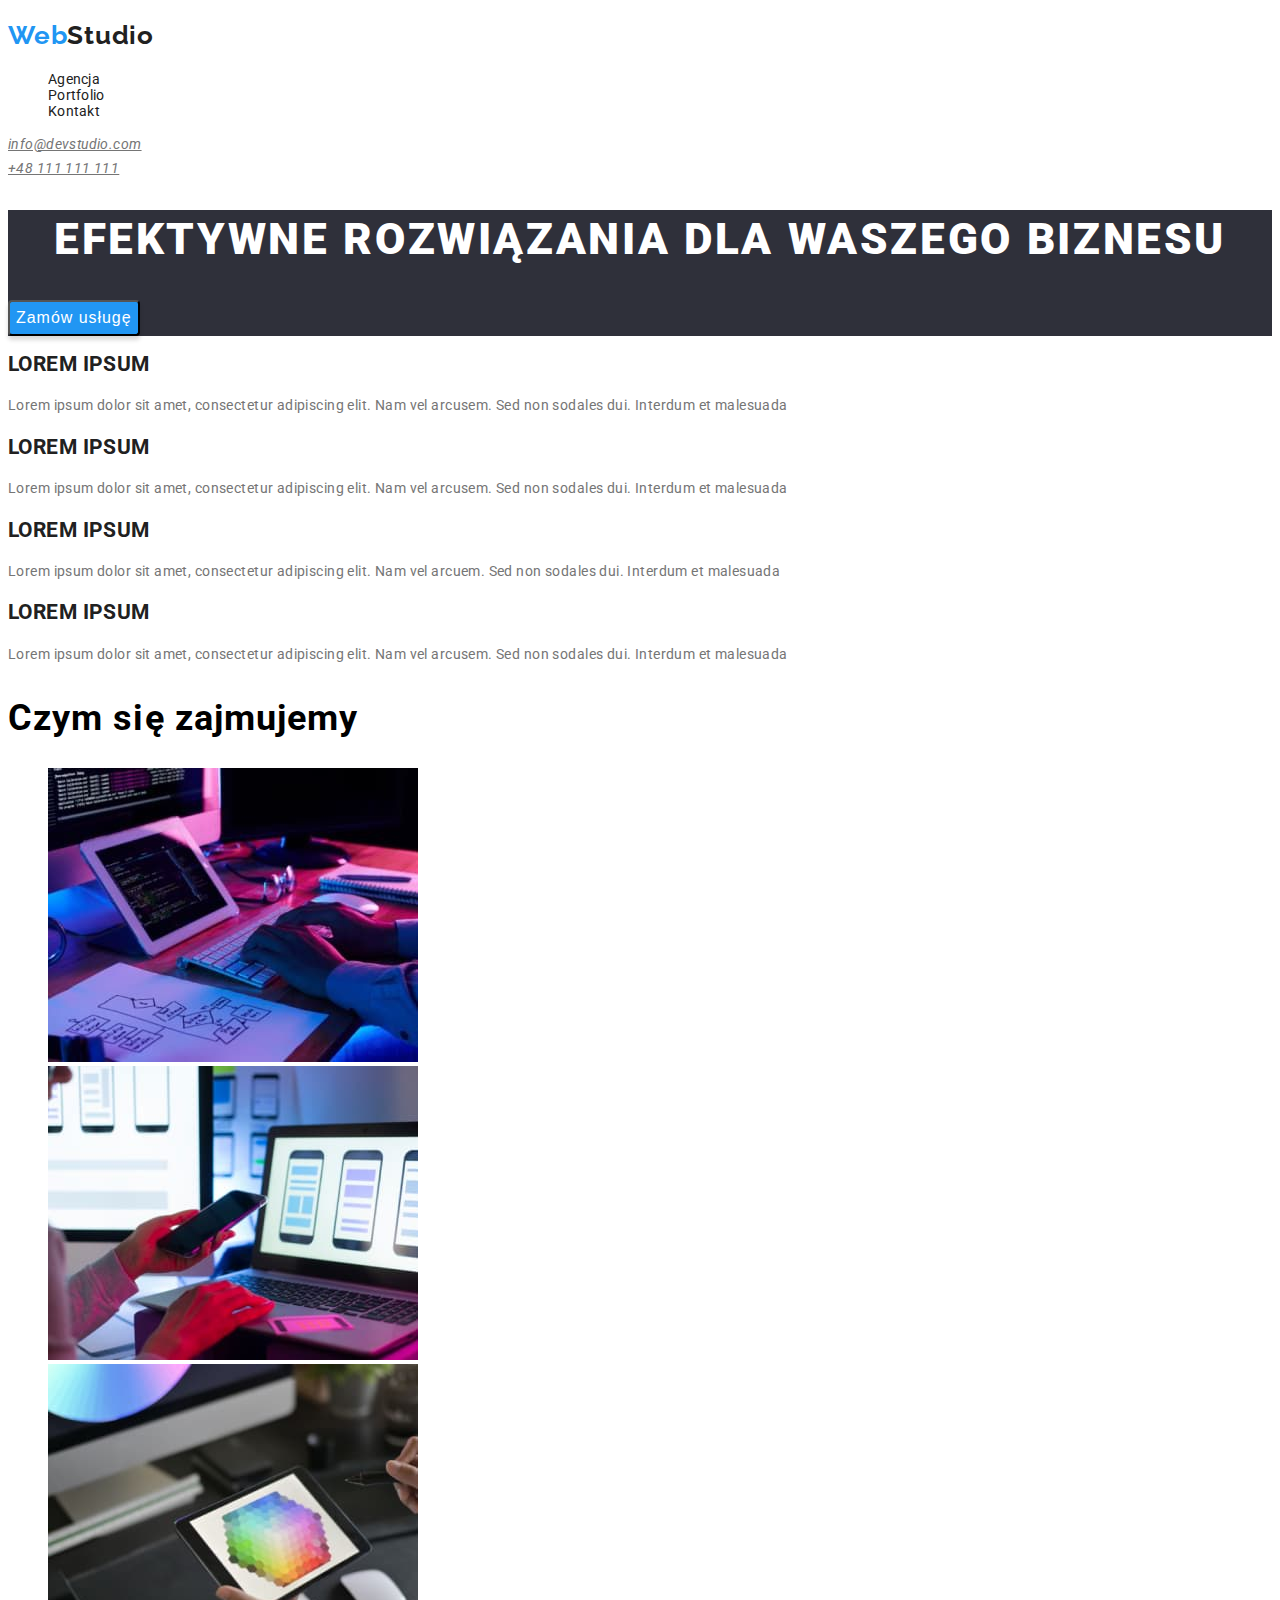
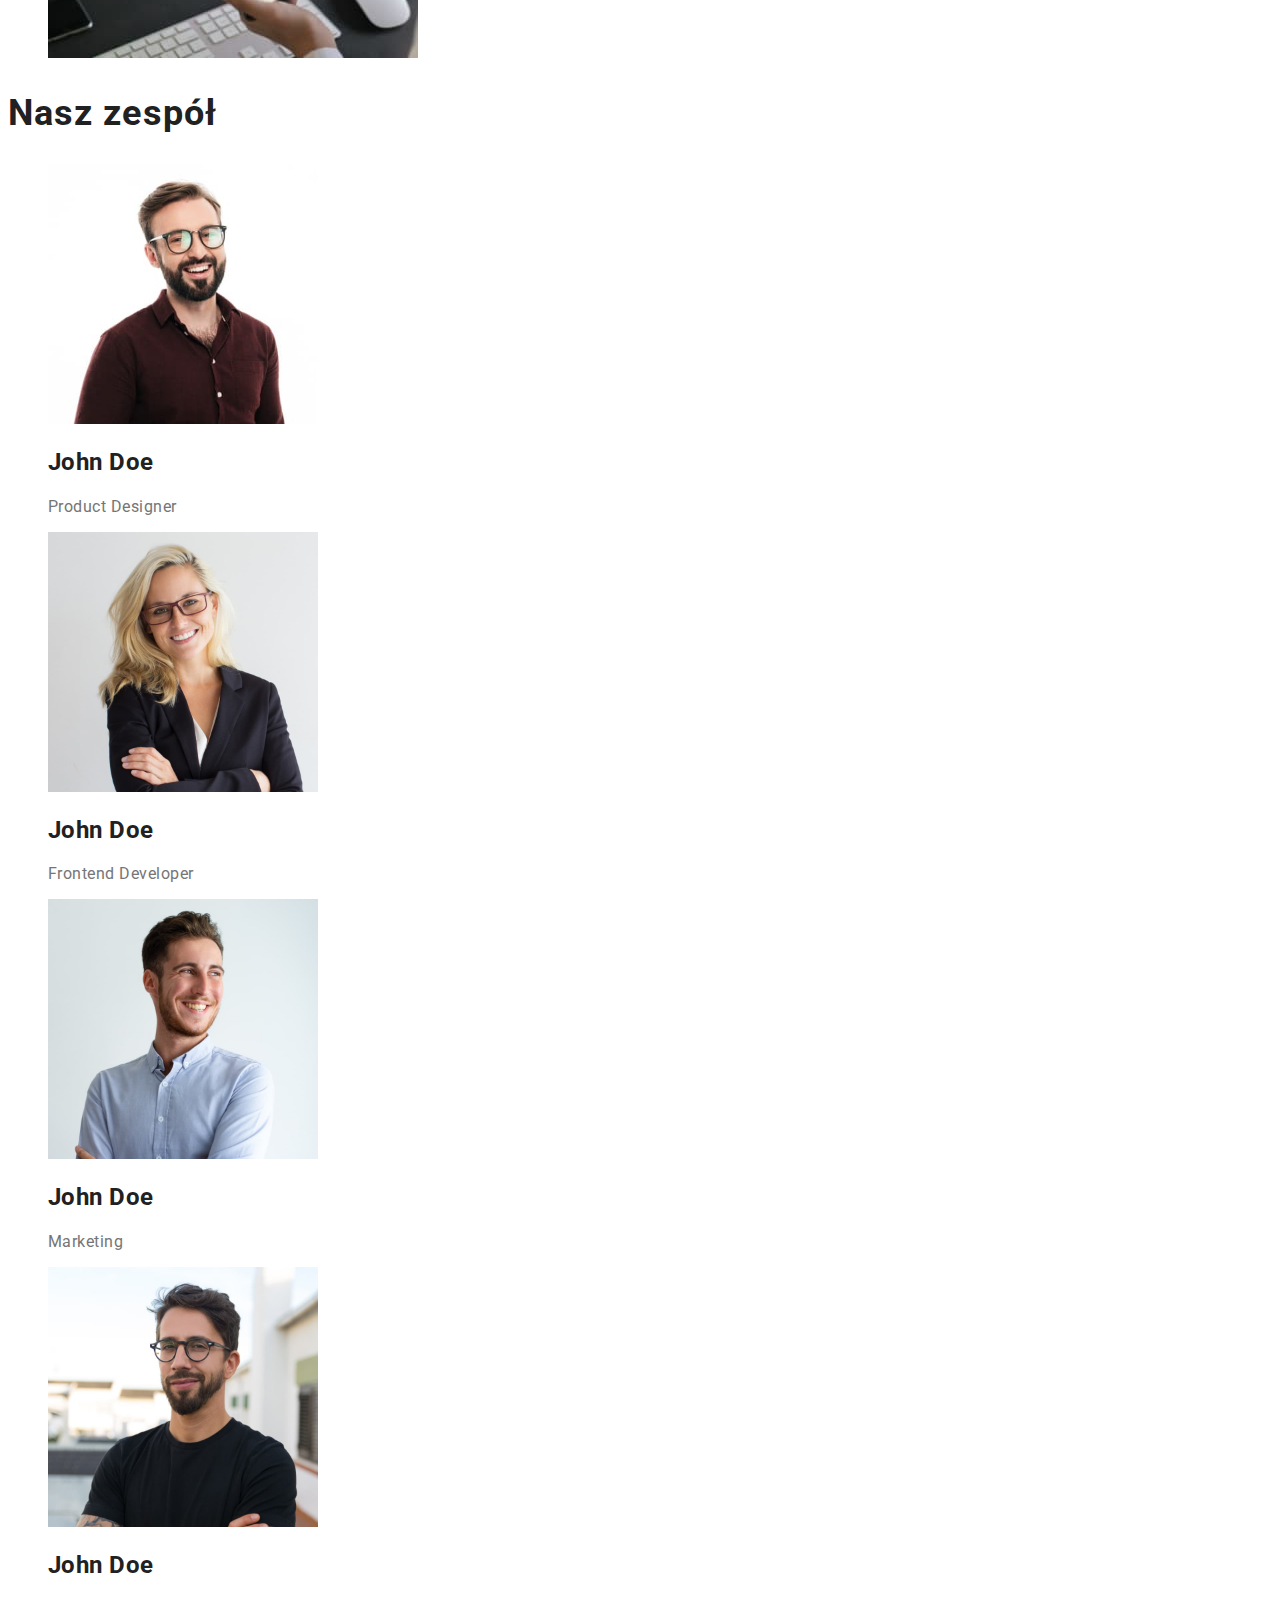
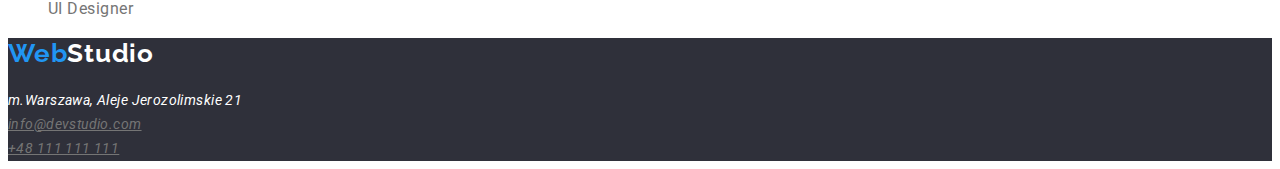
<file: index.html>
<!DOCTYPE html>
<html lang="PL">
  <head>
    <meta charset="UTF-8" />
    <meta http-equiv="X-UA-Compatible" content="IE=edge" />
    <meta name="viewport" content="width=device-width, initial-scale=1.0" />
    <title>Projekt Katsiaryna Klunduk</title>
    <link rel="preconnect" href="https://fonts.googleapis.com" />
    <link rel="preconnect" href="https://fonts.gstatic.com" crossorigin />
    <link
      href="https://fonts.googleapis.com/css2?family=Raleway:wght@700&family=Roboto:wght@400;500;700;900&display=swap"
      rel="stylesheet"
    />
    <link rel="stylesheet" href="CSS/style.css" />
  </head>
  <body>
    <header>
      <h2>
        <a href="index.html" class="logo"
          ><span class="logo-web">Web</span>Studio</a
        >
      </h2>
      <div class="main-information">
        <nav>
          <ul class="list">
            <li><a class="link" href="index.html">Agencja</a></li>
            <li><a class="link" href="portfolio.html">Portfolio</a></li>
            <li><a class="link" href="#">Kontakt</a></li>
          </ul>
        </nav>
        <address>
          <a class="adress" href="mailto:info@devstudio.com"
            >info@devstudio.com</a
          ><br />
          <a class="adress" href="tel:+48111111111">+48 111 111 111</a>
        </address>
      </div>
    </header>
    <main>
      <section class="title">
        <h1 class="title-text">Efektywne rozwiązania dla waszego biznesu</h1>
        <button type="button" class="title-button">Zamów usługę</button>
      </section>
      <section class="advantages">
        <h2 class="advantages-title">LOREM IPSUM</h2>
        <p class="advantages-text">
          Lorem ipsum dolor sit amet, consectetur adipiscing elit. Nam vel
          arcusem. Sed non sodales dui. Interdum et malesuada
        </p>
      </section>
      <section class="advantages">
        <h2 class="advantages-title">LOREM IPSUM</h2>
        <p class="advantages-text">
          Lorem ipsum dolor sit amet, consectetur adipiscing elit. Nam vel
          arcusem. Sed non sodales dui. Interdum et malesuada
        </p>
      </section>
      <section class="advantages">
        <h2 class="advantages-title">LOREM IPSUM</h2>
        <p class="advantages-text">
          Lorem ipsum dolor sit amet, consectetur adipiscing elit. Nam vel
          arcuem. Sed non sodales dui. Interdum et malesuada
        </p>
      </section>
      <section class="advantages">
        <h2 class="advantages-title">LOREM IPSUM</h2>
        <p class="advantages-text">
          Lorem ipsum dolor sit amet, consectetur adipiscing elit. Nam vel
          arcusem. Sed non sodales dui. Interdum et malesuada
        </p>
      </section>
      <section>
        <h2 class="direction">Czym się zajmujemy</h2>
      </section>
      <ul class="list">
        <li class="direction-images">
          <img src="images/img.1.jpg" alt="komputer" width="370" height="294" />
        </li>
        <li class="direction-images">
          <img src="images/img.2.jpg" alt="telefon" width="370" height="294" />
        </li>
        <li class="direction-images">
          <img src="images/img.3.jpg" alt="tablet" width="370" height="294" />
        </li>
      </ul>
      <div>
        <section class="team">
          <h2 class="team-header">Nasz zespół</h2>
          <ul class="list">
            <li>
              <img
                class="team-image"
                src="images/img1.1.jpg"
                alt="John Doe"
                width="270"
                height="260"
              />
              <h2 class="team-name">John Doe</h2>
              <p class="team-job">Product Designer</p>
            </li>
            <li>
              <img
                class="team-image"
                src="images/img1.2.jpg"
                alt="John Doe"
                width="270"
                height="260"
              />
              <h2 class="team-name">John Doe</h2>
              <p class="team-job">Frontend Developer</p>
            </li>
            <li>
              <img
                class="team-image"
                src="images/img1.3.jpg"
                alt="John Doe"
                width="270"
                height="260"
              />
              <h2 class="team-name">John Doe</h2>
              <p class="team-job">Marketing</p>
            </li>
            <li>
              <img
                class="team-image"
                src="images/img1.4.jpg"
                alt="John Doe"
                width="270"
                height="260"
              />
              <h2 class="team-name">John Doe</h2>
              <p class="team-job">UI Designer</p>
            </li>
          </ul>
        </section>
      </div>
    </main>
    <footer class="footer-bottom">
      <h2>
        <a href="index.html" class="logo"
          ><span class="logo-web">Web</span
          ><span class="logo-studio">Studio</span></a
        >
      </h2>
      <address>
        <a class="adress-office">m.Warszawa, Aleje Jerozolimskie 21</a><br />
        <a class="adress" href="mailto:info@devstudio.com">info@devstudio.com</a
        ><br />
        <a class="adress" href="tel:+48111111111">+48 111 111 111</a><br />
      </address>
    </footer>
  </body>
</html>
</file>
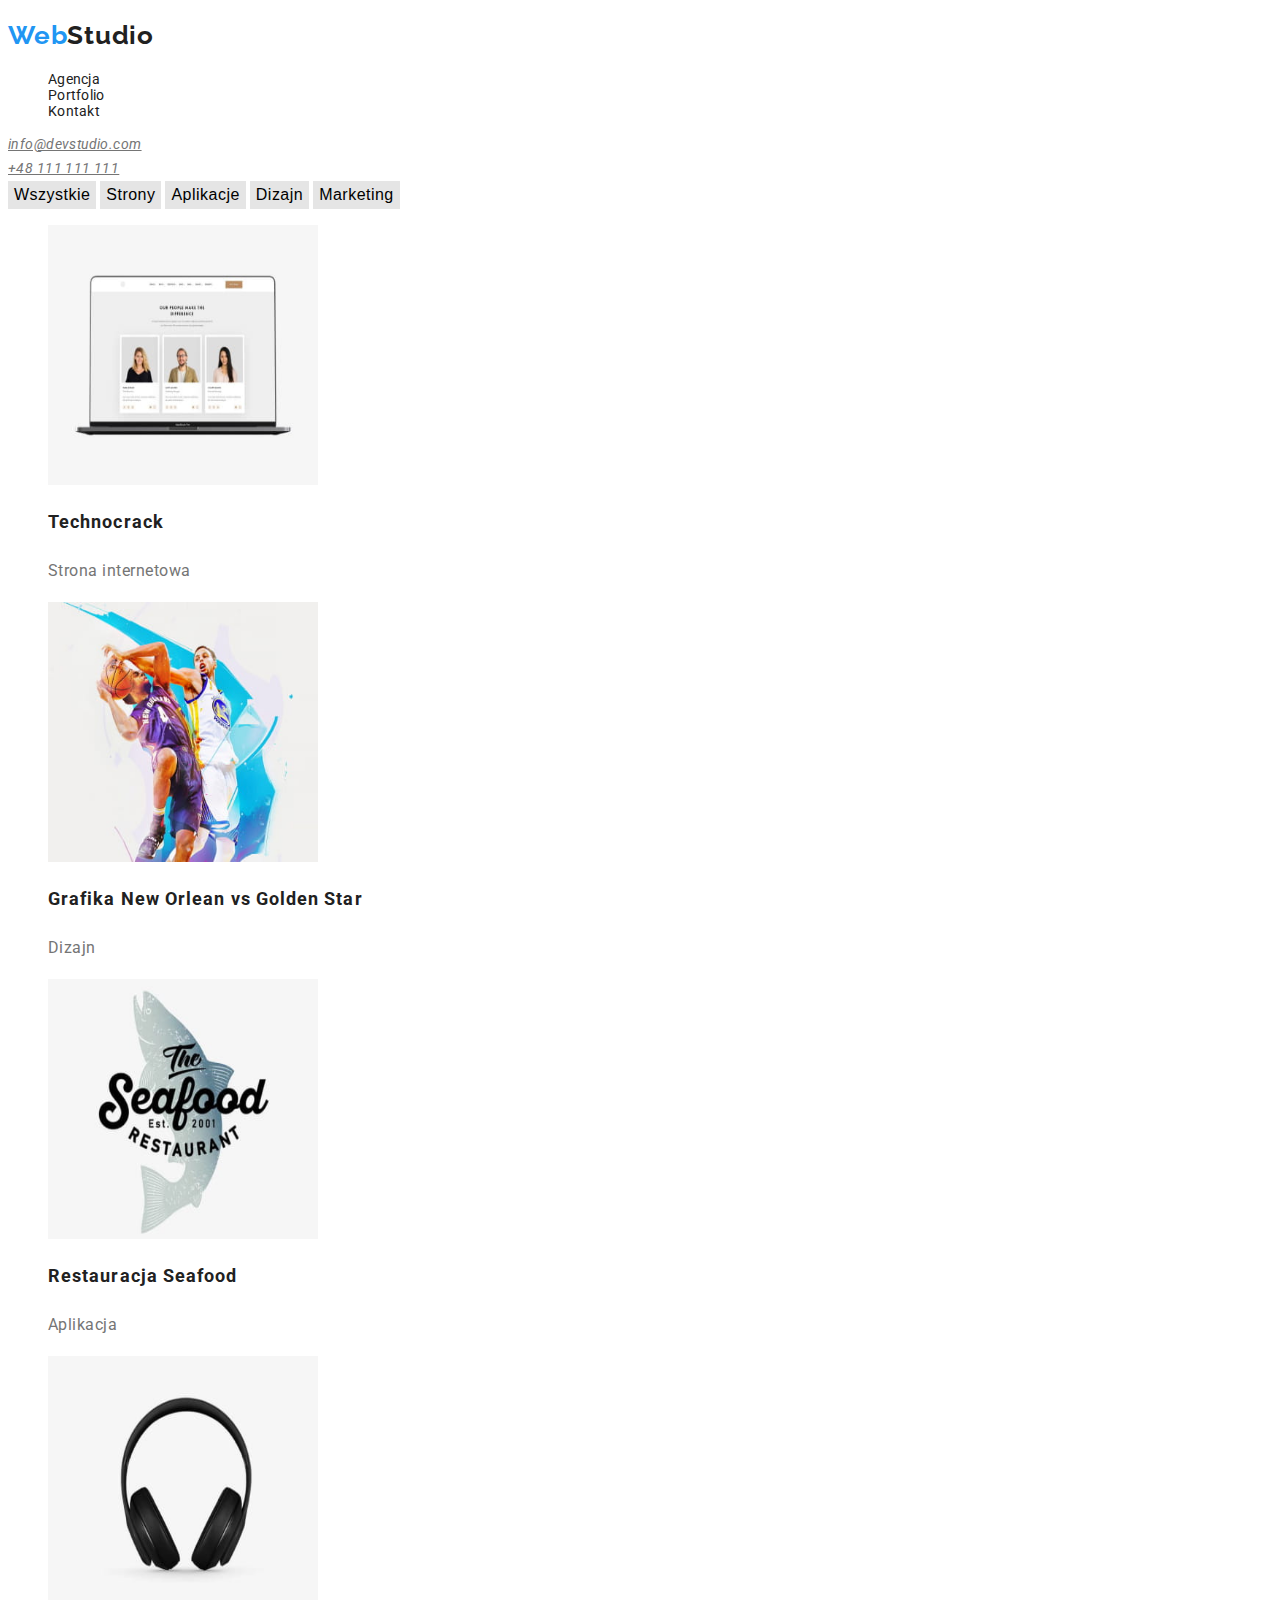
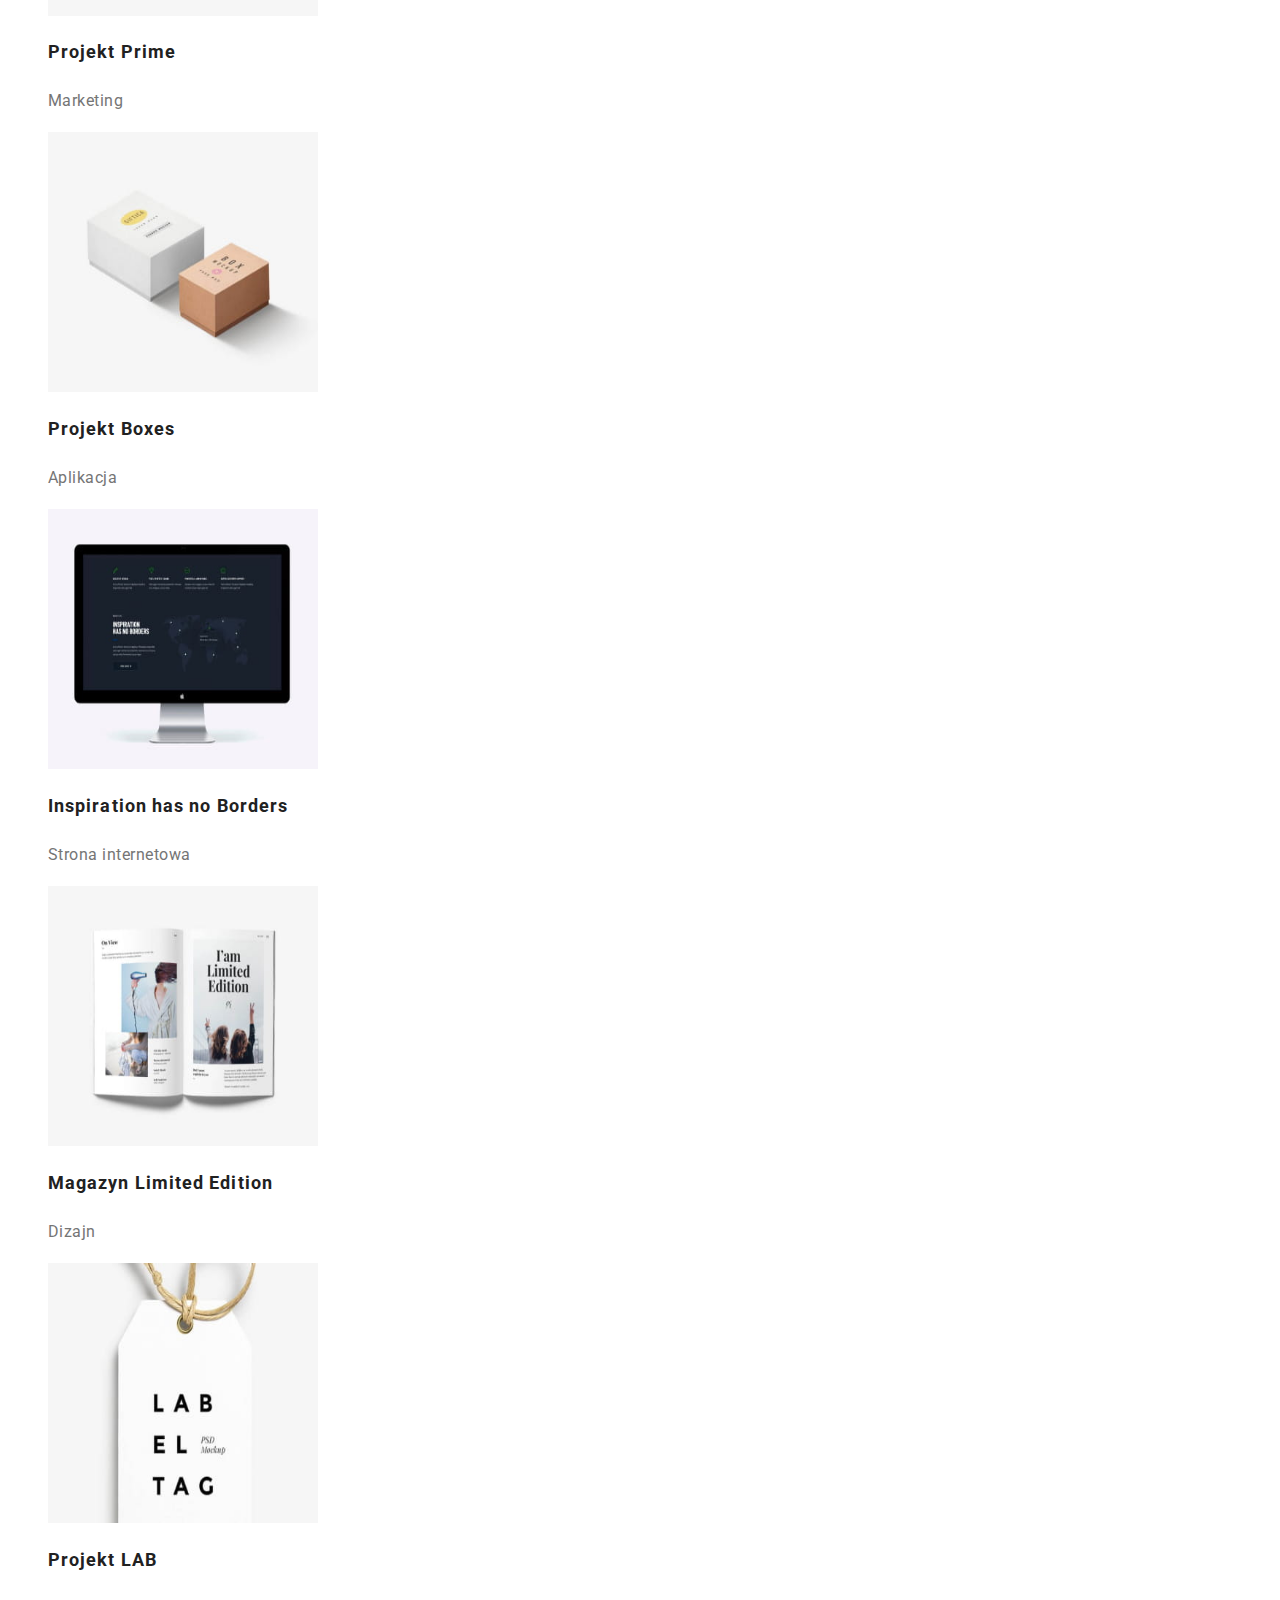
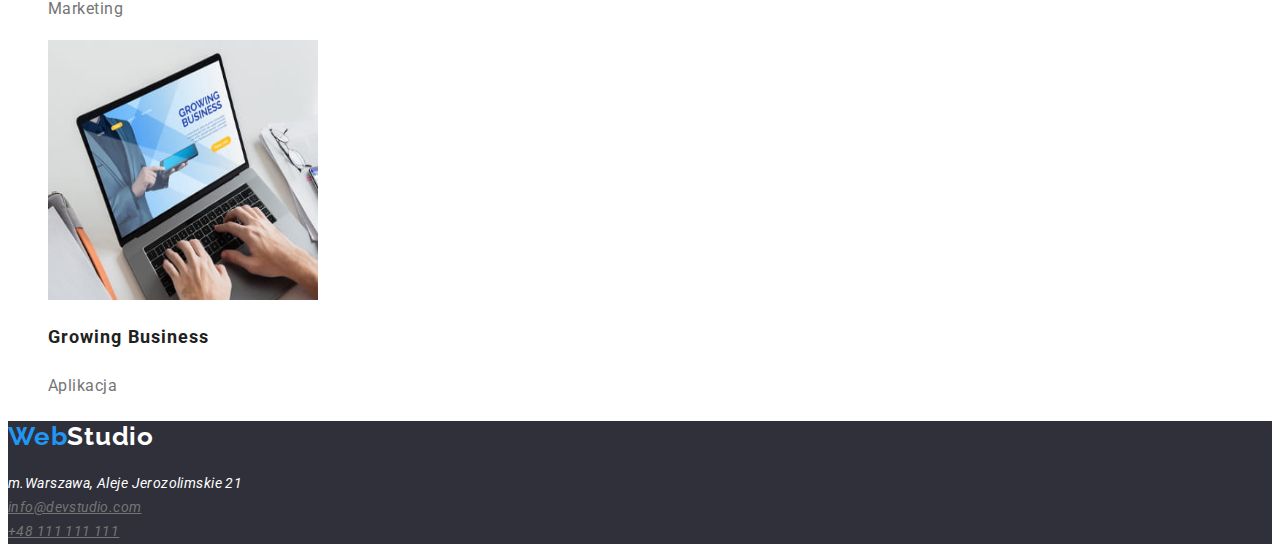
<file: portfolio.html>
<!DOCTYPE html>
<html lang="PL">
  <head>
    <meta charset="UTF-8" />
    <meta http-equiv="X-UA-Compatible" content="IE=edge" />
    <meta name="viewport" content="width=device-width, initial-scale=1.0" />
    <title>Projekt Katsiaryna Klunduk portfolio</title>
    <link rel="preconnect" href="https://fonts.googleapis.com" />
    <link rel="preconnect" href="https://fonts.gstatic.com" crossorigin />
    <link
      href="https://fonts.googleapis.com/css2?family=Raleway:wght@700&family=Roboto:wght@400;500;700;900&display=swap"
      rel="stylesheet"
    />
    <link rel="stylesheet" href="CSS/style.css" />
  </head>
  <body>
    <header>
      <h2>
        <a href="index.html" class="logo">
          <span class="logo-web">Web</span>Studio</a
        >
      </h2>
      <div class="main-information">
        <nav>
          <ul class="list">
            <li><a class="link" href="index.html">Agencja</a></li>
            <li><a class="link" href="portfolio.html">Portfolio</a></li>
            <li><a class="link" href="#">Kontakt</a></li>
          </ul>
        </nav>
        <address>
          <a class="adress" href="mailto:info@devstudio.com"
            >info@devstudio.com</a
          ><br />
          <a class="adress" href="tel:+48111111111">+48 111 111 111</a>
        </address>
      </div>
    </header>
    <main>
      <section>
        <button class="button-portfolio" type="button">Wszystkie</button>
        <button class="button-portfolio" type="button">Strony</button>
        <button class="button-portfolio" type="button">Aplikacje</button>
        <button class="button-portfolio" type="button">Dizajn</button>
        <button class="button-portfolio" type="button">Marketing</button>
      </section>
      <div>
        <section>
          <ul class="list">
            <li>
              <img
                class="portfolio-images"
                src="images/img.p.1.jpg"
                alt="Technocrack"
                width="270"
                height="260"
              />
              <h2 class="portfolio-project">Technocrack</h2>
              <p class="portfolio-project-title">Strona internetowa</p>
            </li>
            <li>
              <img
                class="portfolio-images"
                src="images/img.p.2.jpg"
                alt="Basketball"
                width="270"
                height="260"
              />
              <h2 class="portfolio-project">
                Grafika New Orlean vs Golden Star
              </h2>
              <p class="portfolio-project-title">Dizajn</p>
            </li>
            <li>
              <img
                class="portfolio-images"
                src="images/img.p.3.jpg"
                alt="Restaurant"
                width="270"
                height="260"
              />
              <h2 class="portfolio-project">Restauracja Seafood</h2>
              <p class="portfolio-project-title">Aplikacja</p>
            </li>
            <li>
              <img
                class="portfolio-images"
                src="images/img.p.4.jpg"
                alt="Headphones"
                width="270"
                height="260"
              />
              <h2 class="portfolio-project">Projekt Prime</h2>
              <p class="portfolio-project-title">Marketing</p>
            </li>
            <li>
              <img
                class="portfolio-images"
                src="images/img.p.5.jpg"
                alt="Box"
                width="270"
                height="260"
              />
              <h2 class="portfolio-project">Projekt Boxes</h2>
              <p class="portfolio-project-title">Aplikacja</p>
            </li>
            <li>
              <img
                class="portfolio-images"
                src="images/img.p.6.jpg"
                alt="Komputer"
                width="270"
                height="260"
              />
              <h2 class="portfolio-project">Inspiration has no Borders</h2>
              <p class="portfolio-project-title">Strona internetowa</p>
            </li>
            <li>
              <img
                class="portfolio-images"
                src="images/img.p.7.jpg"
                alt="Magazine"
                width="270"
                height="260"
              />
              <h2 class="portfolio-project">Magazyn Limited Edition</h2>
              <p class="portfolio-project-title">Dizajn</p>
            </li>
            <li>
              <img
                class="portfolio-images"
                src="images/img.p.8.jpg"
                alt="Tag"
                width="270"
                height="260"
              />
              <h2 class="portfolio-project">Projekt LAB</h2>
              <p class="portfolio-project-title">Marketing</p>
            </li>
            <li>
              <img
                class="portfolio-images"
                src="images/img.p.9.jpg"
                alt="Laptop"
                width="270"
                height="260"
              />
              <h2 class="portfolio-project">Growing Business</h2>
              <p class="portfolio-project-title">Aplikacja</p>
            </li>
          </ul>
        </section>
      </div>
    </main>
    <footer class="footer-bottom">
      <h2>
        <a href="index.html" class="logo"
          ><span class="logo-web">Web</span
          ><span class="logo-studio">Studio</span></a
        >
      </h2>
      <address>
        <a class="adress-office">m.Warszawa, Aleje Jerozolimskie 21</a><br />
        <a class="adress" href="mailto:info@devstudio.com">info@devstudio.com</a
        ><br />
        <a class="adress" href="tel:+48111111111">+48 111 111 111</a><br />
      </address>
    </footer>
  </body>
</html>
</file>
<file: CSS/style.css>
body {
  font-family: "Roboto", sans-serif;
}
:root {
  --brand-color-gray: #757575;
  --brand-color-dark-gray: #2f303a;
  --brand-color-blue: #2196f3;
  --brand-color-beige: #e5e5e5;
  --brand-color-white: #ffffff;
  --brand-color-black: #212121;
}
.logo {
  font-family: "Raleway";
  font-size: 26px;
  line-height: 1.1923;
  letter-spacing: 0.03em;
  text-decoration: none;
  color: var(--brand-color-black);
}
.link:hover,
.link:focus {
  color: var(--brand-color-blue);
}
.logo-web {
  color: var(--brand-color-blue);
}
.logo-studio {
  color: var(--brand-color-white);
}
.main-information {
  font-size: 14px;
  line-height: 1.142;
  letter-spacing: 0.02em;
  text-align: left;
}
.list {
  list-style-type: none;
}
.link {
  color: var(--brand-color-black);
  text-decoration: none;
}
.link:hover,
.link:focus {
  color: var(--brand-color-blue);
}
.adress {
  font-size: 14px;
  line-height: 1.714;
  letter-spacing: 0.03em;
  color: var(--brand-color-gray);
}
.adress:hover,
.adress:focus {
  color: var(--brand-color-blue);
}
.title {
  background: var(--brand-color-dark-gray);
}
.title-text {
  font-weight: 900;
  font-size: 44px;
  line-height: 1.3636;
  text-align: center;
  letter-spacing: 0.06em;
  text-transform: uppercase;
  color: var(--brand-color-white);
}
.title-button {
  background: var(--brand-color-blue);
  box-shadow: 0px 4px 4px rgba(0, 0, 0, 0.15);
  border-radius: 4px;
  font-size: 16px;
  line-height: 1.875;
  align-items: center;
  text-align: center;
  letter-spacing: 0.06em;
  color: var(--brand-color-white);
  cursor: pointer;
}
.advantages {
  font-size: 14px;
  letter-spacing: 0.03em;
}
.advantages-title {
  line-height: 1.14;
  text-transform: uppercase;
  color: var(--brand-color-black);
}
.advantages-text {
  line-height: 1.714;
  color: var(--brand-color-gray);
}
.direction {
  font-size: 36px;
  line-height: 1.167;
  letter-spacing: 0.03em;
}
.direction-images {
  mix-blend-mode: normal;
}
.team {
  font-size: 16px;
  line-height: 1.19;
  letter-spacing: 0.03em;
}
.team-header {
  font-size: 36px;
  line-height: 1.17;
  letter-spacing: 0.03em;
  color: var(--brand-color-black);
}
.team-name {
  color: var(--brand-color-black);
}
.team-job {
  color: var(--brand-color-gray);
}
.adress-office {
  font-size: 14px;
  line-height: 1.714;
  letter-spacing: 0.03em;
  color: var(--brand-color-white);
}
.footer-bottom {
  background: var(--brand-color-dark-gray);
  cursor: pointer;
}
.button-portfolio {
  font-size: 16px;
  line-height: 1.625;
  text-align: center;
  letter-spacing: 0.03em;
  background: var(--brand-color-beige);
  border: none;
  cursor: pointer;
}
.button-portfolio:hover,
.button-portfolio:focus {
  color: var(--brand-color-white);
  background: var(--brand-color-blue);
}
.portfolio-project {
  font-size: 18px;
  line-height: 2;
  letter-spacing: 0.06em;
  color: var(--brand-color-black);
}
.portfolio-project-title {
  font-size: 16px;
  line-height: 1.875;
  letter-spacing: 0.03em;
  color: var(--brand-color-gray);
}
</file>
